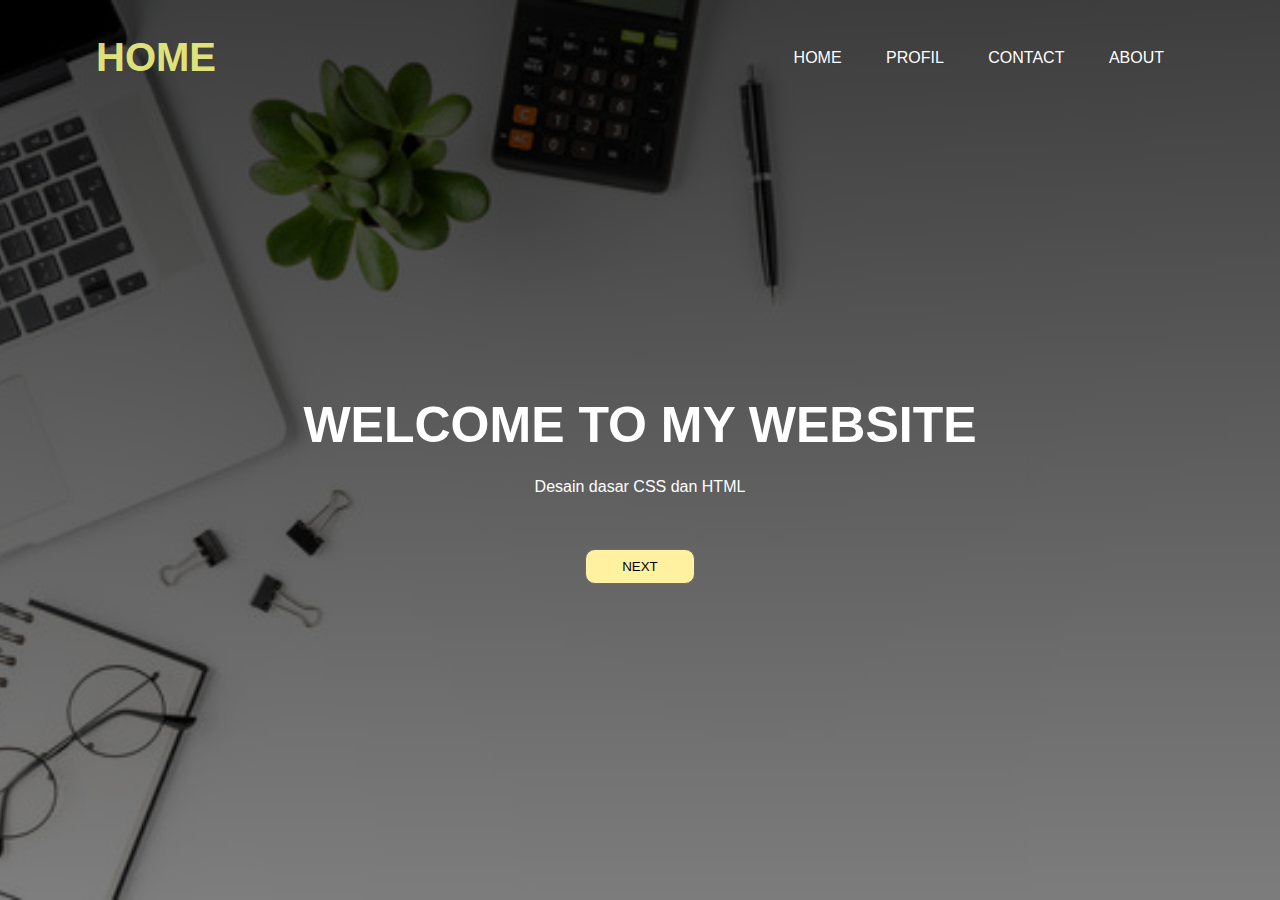
<file: index.html>
<html>
<head>
    <meta charset="utf-8">
    <meta name="viewport" content="width=device-width, initial-scale=1">
   <link rel="stylesheet" href="style1.css"> 
   <title>WEBSITE SAYA</title>
</head>
<body>

  <div class="banner">
    <div class="navbar">
    <label class="LOGO"><h1>HOME</h1></label>  
     <ul>
        <li><a href="#">HOME </a></li>
        <li><a rel="profilesheet" href="profile.html" target="_blank">pROFIL</a></li>
        <li><a href="#">Contact</a></li>
        <li><a rel="webivonsheet" href="webivon.html" target="_blank">About</a></li>
     </ul> 

     </div>
     <div class="content">
     <h1>WELCOME TO MY WEBSITE</h1>
     <p>Desain dasar CSS dan HTML</p>
     <div>
        <button type="button"><a href="profile.html"></a>NEXT</a></button>
        
     </div>
   </div>
</body>
</html>
</file>
<file: style1.css>
* {
    padding: 0;
    margin: 0;
    font-family: sans-serif;
}

.banner {
    width: 100%;
    height: 100vh;
    background-image: linear-gradient(rgba(0,0,0,0.75),rgba(0,0,0,0.5)),url(gambar/background.jpg);
    background-size: cover;
    background-position: center;
}
    
.navbar {
    width: 85%;
    margin: auto;
    padding: 35px 0;
    display: flex;
    align-items: center ;
    justify-content: space-between;
}
.logo {
    width: 120px;
    font-size: 20px;
    color: rgba(253, 255, 133, 0.87);
}

.navbar ul li {
    list-style: none;
    display: inline-block;
    margin: 0 20px;
    position: relative;
}

.navbar ul li a {
    text-decoration: none;
    color: white;
    text-transform: uppercase ;
}
.navbar ul li::after {
    content: '';
    height: 3px;
    width: 0;
    background: #fff1a0;
    position: absolute;
    left: 0;
    bottom: -10px;
    transition: 0,5s;

}
.navbar ul li:hover::after{
    width: 100%;
}

.content {
    width: 100%;
    position: absolute;
    top: 50%;
    transform: translateY(-50%);
    color: white;
    text-align: center;
}

.content h1 {
    font-size:50px;
    margin-top: 80px;
}
.content p {
    margin: 20px auto;
    font-weight: 100;
    line-height: 25px;
}

button {
    background-color: #fff1a0;
    background: color #3f3f3f;
    width: 110px;
    height: 35px;
    text-decoration: none;
    border-radius: 10px;
    color:rgb(0, 0, 0);
    margin-top: 30px;
    border:1.5px solid #6b6b6b;
    transition: all 0.3s ease-in-out;
}

button:hover{
    background-color: #f8f7f7;
    transform: translateY(-10px);
}

section h3 {
    text-align: center;
    padding-inline-start: 20px;
    color: #fff1a0;
}
</file>
